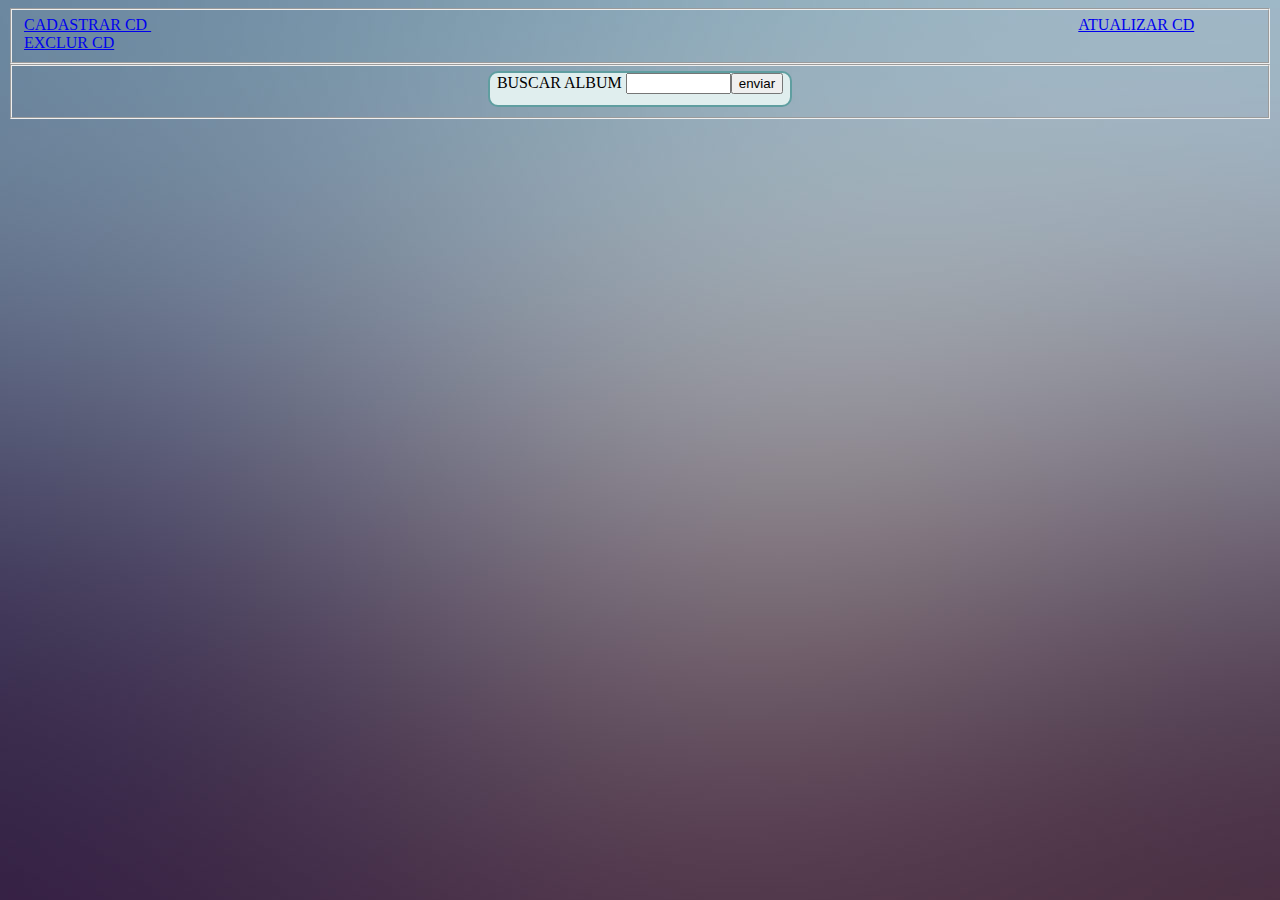
<file: index.html>
<!DOCTYPE html>
<html lang="en">
<head>
    <meta charset="UTF-8">
    <meta http-equiv="X-UA-Compatible" content="IE=edge">
    <meta name="viewport" content="width=device-width, initial-scale=1.0">
    <link rel="stylesheet" href="index.css" />
    <title>BEM VINDO AO NOSSO CADASTRO DE CD</title>
</head>
<body>
    <Fieldset>
     
        <td> <a class="cadastro" href="cadastrarCD.html">CADASTRAR CD </a> </td>   &nbsp &nbsp &nbsp &nbsp &nbsp &nbsp &nbsp &nbsp &nbsp &nbsp &nbsp &nbsp &nbsp &nbsp &nbsp &nbsp &nbsp &nbsp &nbsp &nbsp &nbsp &nbsp &nbsp &nbsp &nbsp &nbsp &nbsp &nbsp &nbsp &nbsp &nbsp &nbsp &nbsp &nbsp &nbsp &nbsp &nbsp &nbsp &nbsp &nbsp &nbsp &nbsp &nbsp &nbsp &nbsp &nbsp &nbsp &nbsp &nbsp &nbsp &nbsp &nbsp &nbsp &nbsp &nbsp &nbsp  &nbsp &nbsp &nbsp &nbsp &nbsp &nbsp &nbsp &nbsp &nbsp &nbsp &nbsp &nbsp &nbsp &nbsp &nbsp &nbsp &nbsp &nbsp   &nbsp &nbsp &nbsp &nbsp &nbsp  &nbsp  &nbsp &nbsp &nbsp &nbsp  &nbsp &nbsp &nbsp &nbsp  &nbsp &nbsp &nbsp &nbsp &nbsp &nbsp &nbsp &nbsp  &nbsp &nbsp &nbsp &nbsp &nbsp &nbsp &nbsp &nbsp  &nbsp &nbsp &nbsp &nbsp &nbsp &nbsp &nbsp &nbsp  &nbsp &nbsp &nbsp &nbsp       <td> <a class="cadastro" href="atualizarID.html">ATUALIZAR CD</a> </td> <td> <a class="cadastro" href="excluirCD.html">EXCLUR CD</a> </td>      

    </Fieldset>

<fieldset><center>

    <div id="divBusca">

        <form name="excluir_livro" method="post"  action="pesquisar_CD.php">
      BUSCAR ALBUM  <input name="c_ano" type=text size=10 maxlength=10><button> enviar </button>
      
     

</fieldset></center>





</body>
</html>
</file>
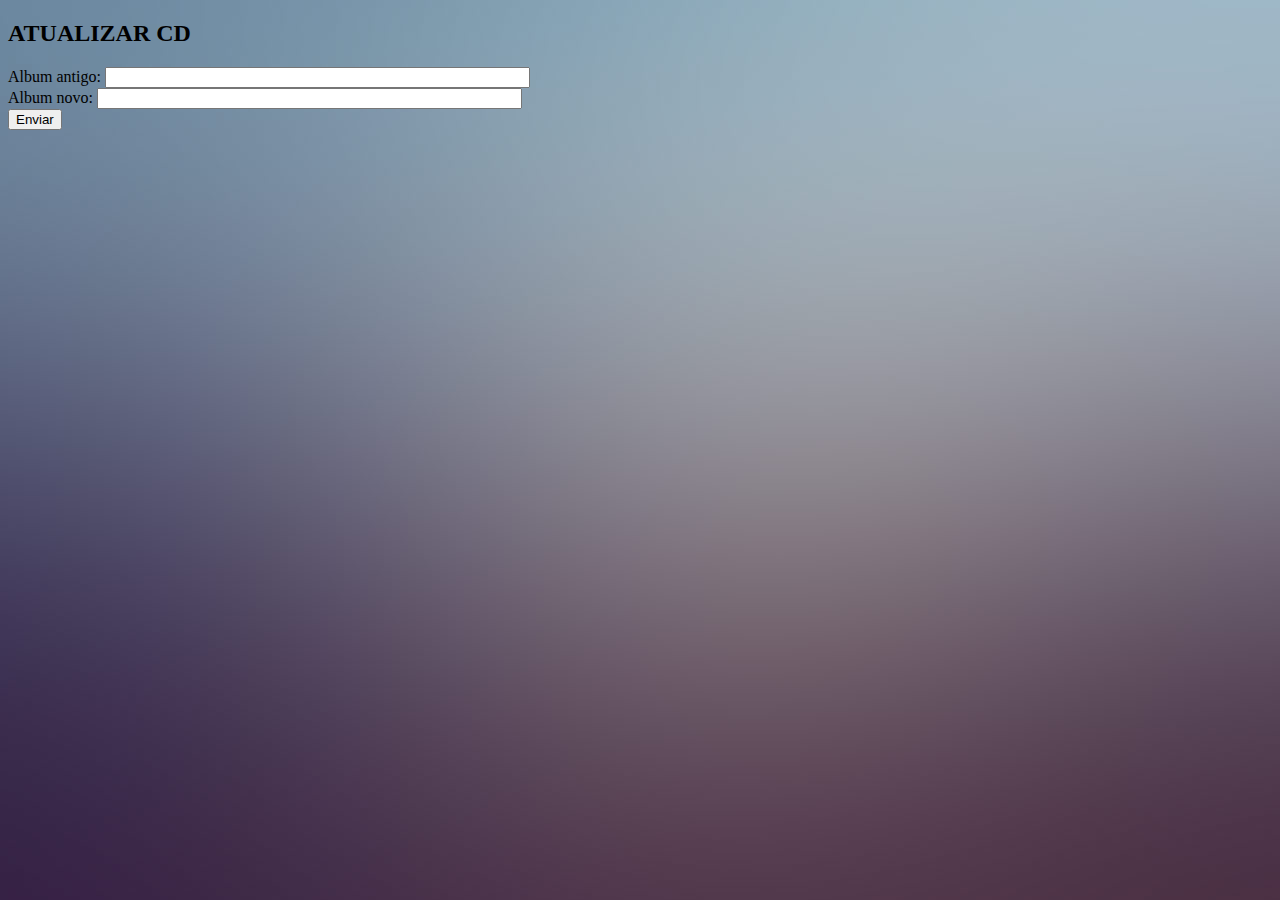
<file: atualizarID.html>
<!DOCTYPE html>
<html lang="en">
<head>
    <meta charset="UTF-8">
    <meta http-equiv="X-UA-Compatible" content="IE=edge">
    <meta name="viewport" content="width=device-width, initial-scale=1.0">
    <link rel="stylesheet" href="index.css">
    <title>Document</title>
</head>
<body>
    
    <h2>  ATUALIZAR CD    </h2><p></p>

    <form name="atualizar_CD" method="post" action="atualizarCD.php">

   Album  antigo:
   <input name="c_album_antigo" type=text size=50 maxLength=50><br>

   Album novo:
   <input name="c_album_novo" type=text size=50 maxLength=50><br>

   <input type="submit" value=Enviar>

</body>
</html>
</file>
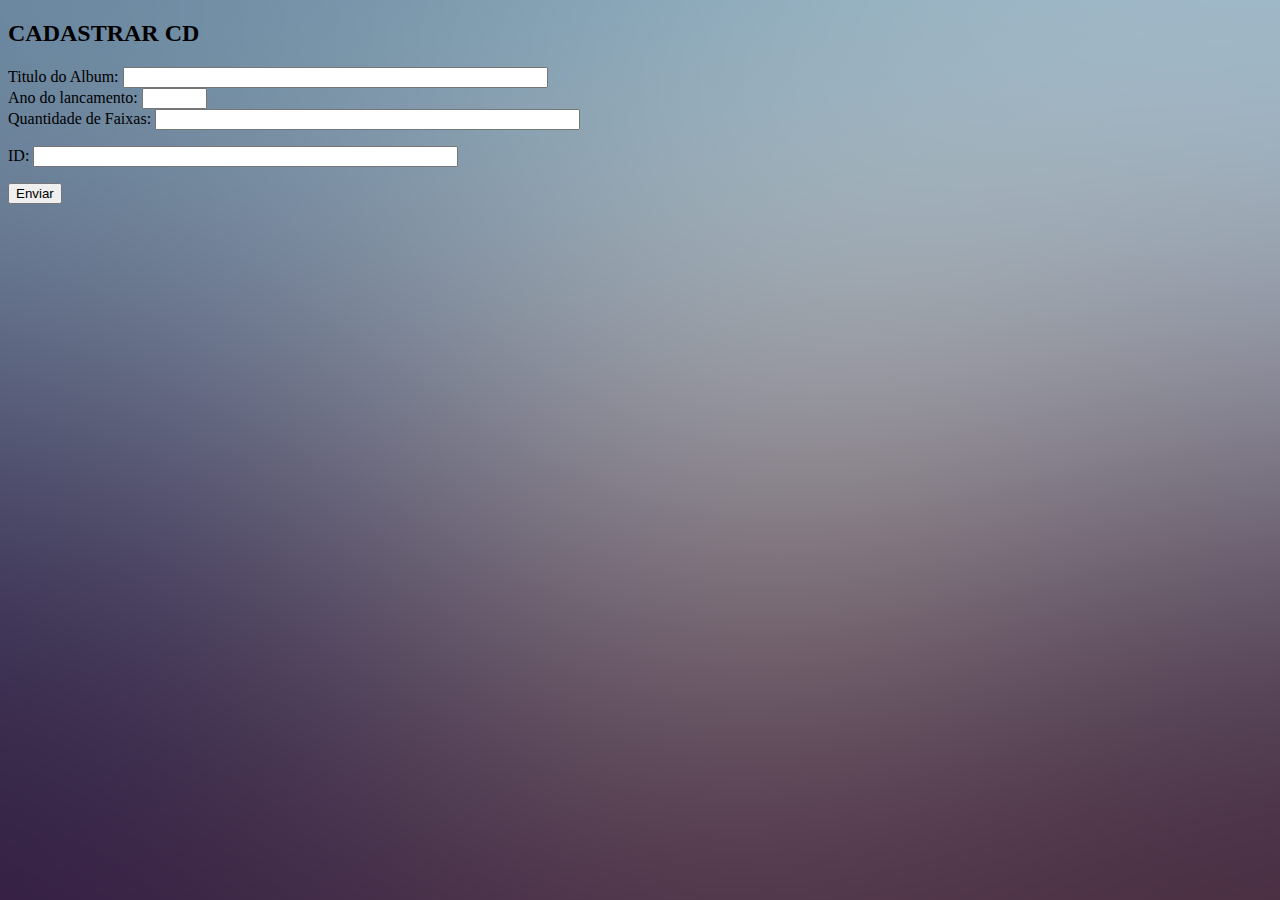
<file: cadastrarCD.html>
<!DOCTYPE html>
<html lang="en">
<head>
    <meta charset="UTF-8">
    <meta http-equiv="X-UA-Compatible" content="IE=edge">
    <meta name="viewport" content="width=device-width, initial-scale=1.0">
    <link rel="stylesheet" href="index.css">
    <title>Document</title>
</head>
<body>
<h2>  CADASTRAR CD    </h2><p>
    <form name="cadastrar_CD" method="post" action="inserirCD.php">
        Titulo do Album: <input name="c_album" type=text size=50 maxLength=50><br>
        Ano do lancamento: <input name="c_ano_lancamento" type=text size=5 maxLength=5> <br>
        Quantidade de Faixas: <input name="c_Qfaixas" type=text size=50 maxLength=50> </p>
        ID: <input name="c_id" type=text size=50 maxLength=50> </p>
        </select></p>
     <input type="submit" value=Enviar>
    </form>
</body>
</html>
</file>
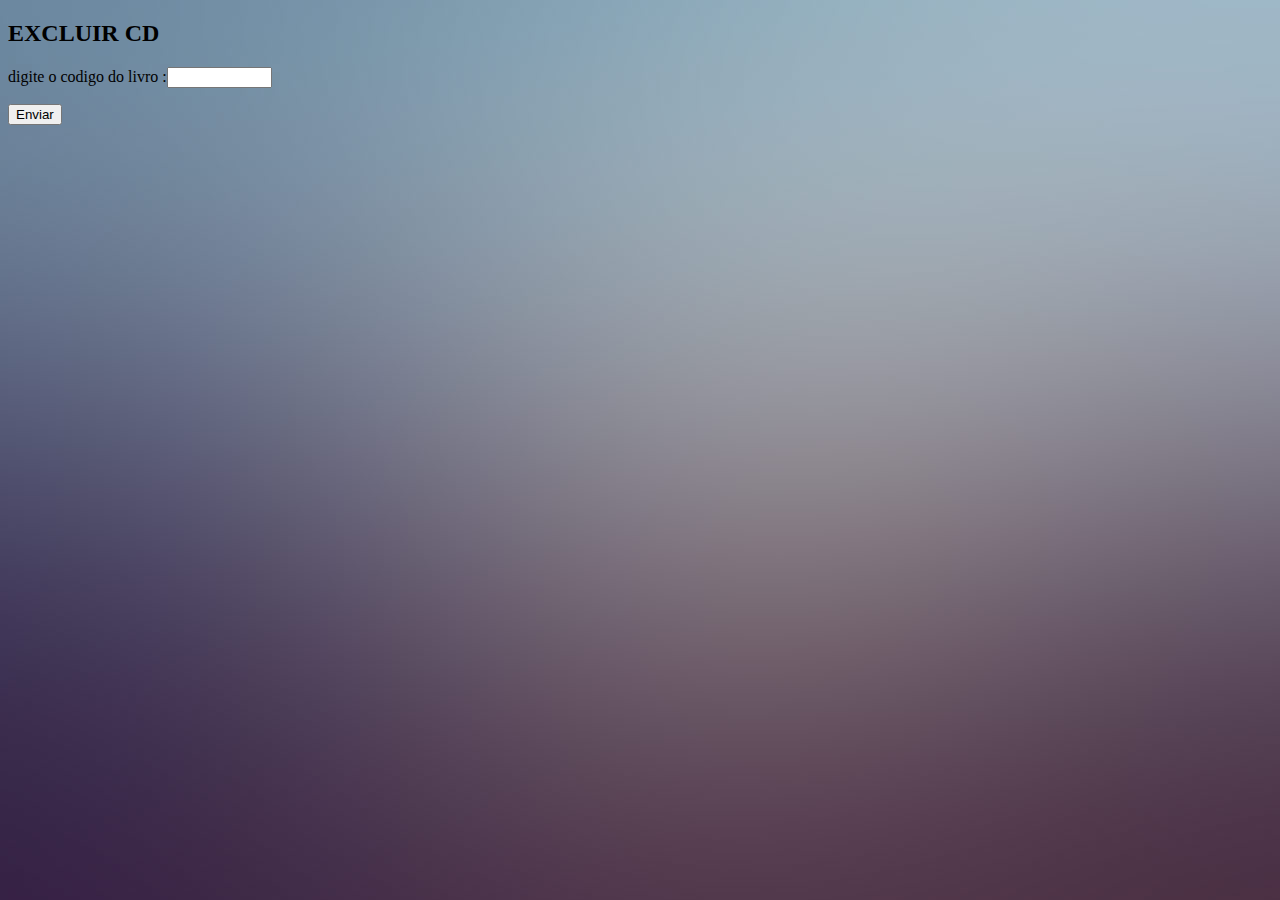
<file: excluirCD.html>
<!DOCTYPE html>
<html lang="pt-br">
<head>
    <meta charset="UTF-8">
    <meta http-equiv="X-UA-Compatible" content="IE=edge">
    <meta name="viewport" content="width=device-width, initial-scale=1.0">
    <link rel="stylesheet" href="index.css" />
    <title>EXCLUIR CD</title>
</head>
<body>
 <h2> EXCLUIR CD </h2> <p>
     <form name="excluir_livro" method="post"  action="excluir_CD.php">
       digite o codigo do livro :<input name="c_id" type=text size=10 maxlength=10></P>
       <input type=submit value=Enviar>
     </form>
</body>
</html>
</file>
<file: index.css>
body{




background-image: url(assets/image/pic04.jpg)



}

#divBusca{
    background-color:#E0EEEE;
    border:solid 2px #5F9EA0;
    border-radius:10px;
    width:300px;
    height:32px;
  }
  
  #txtBusca{
    float:left;
    background-color:transparent;
    padding-left:5px;
    font-size:18px;
    border:none;
    height:32px;
    width:191px;
  }
  
  #btnBusca{
    border:none;
    float:left;
    height:32px;
    border-radius:0 7px 7px 0;
    width:70px;
    font-weight:bold;
    background:#5F9EA0;
  }
  
  #divBusca img{
    float:left;
  }
</file>
